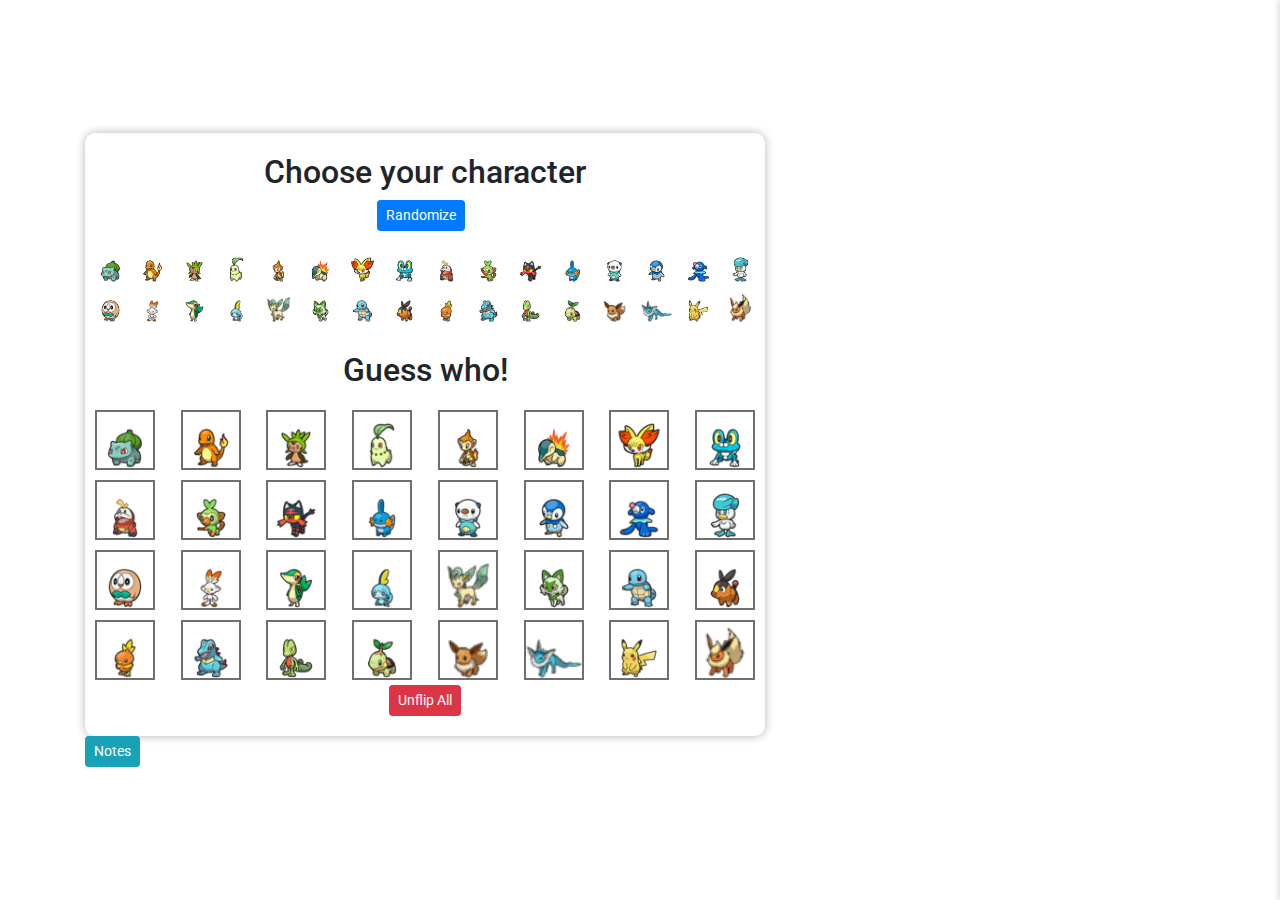
<file: index.html>
<!DOCTYPE html>
<html lang="en">
<head>
    <meta charset="UTF-8">
    <meta name="viewport" content="width=device-width, initial-scale=1.0">
    <title>Guess Who Game</title>
    <link rel="stylesheet" href="styles.css" type="text/css">
    <link href='https://fonts.googleapis.com/css?family=Roboto' rel='stylesheet'>
    <link rel="stylesheet" href="https://cdn.jsdelivr.net/npm/bootstrap@4.4.1/dist/css/bootstrap.min.css" integrity="sha384-Vkoo8x4CGsO3+Hhxv8T/Q5PaXtkKtu6ug5TOeNV6gBiFeWPGFN9MuhOf23Q9Ifjh" crossorigin="anonymous">
</head>
<body>
    <div class="container">
        <div class="board" id="board1">
            <h2 class="text-center">Choose your character</h2>
            <div class="d-flex justify-content-center">
                <button onclick="randomizeCharacter()" class="btn btn-primary btn-sm mr-2">Randomize</button>
            </div>
            <div class="row mt-3">
            <div class="character-small" onclick="flipSmallCharacter(this)">
                <img src="./characters/Bulbasaur.png" alt="Character 1">
                <div class="overlay"></div>
            </div>
            <div class="character-small" onclick="flipSmallCharacter(this)">
                <img src="./characters/Charmander.png" alt="Character 2">
                <div class="overlay"></div>
            </div>
            <div class="character-small" onclick="flipSmallCharacter(this)">
                <img src="./characters/Chespin.png" alt="Character 3">
                <div class="overlay"></div>
            </div>
            <div class="character-small" onclick="flipSmallCharacter(this)">
                <img src="./characters/Chikorita.png" alt="Character 4">
                <div class="overlay"></div>
            </div>
            <div class="character-small" onclick="flipSmallCharacter(this)">
                <img src="./characters/Chimchar.png" alt="Character 5">
                <div class="overlay"></div>
            </div>
            <div class="character-small" onclick="flipSmallCharacter(this)">
                <img src="./characters/Cyndaquil.png" alt="Character 6">
                <div class="overlay"></div>
            </div>
            <div class="character-small" onclick="flipSmallCharacter(this)">
                <img src="./characters/Fennekin.png" alt="Character 7">
                <div class="overlay"></div>
            </div>
            <div class="character-small" onclick="flipSmallCharacter(this)">
                <img src="./characters/Froakie.png" alt="Character 8">
                <div class="overlay"></div>
            </div>
            <div class="character-small" onclick="flipSmallCharacter(this)">
                <img src="./characters/Fuecoco.png" alt="Character 1">
                <div class="overlay"></div>
            </div>
            <div class="character-small" onclick="flipSmallCharacter(this)">
                <img src="./characters/Grookey.png" alt="Character 2">
                <div class="overlay"></div>
            </div>
            <div class="character-small" onclick="flipSmallCharacter(this)">
                <img src="./characters/Litten.png" alt="Character 3">
                <div class="overlay"></div>
            </div>
            <div class="character-small" onclick="flipSmallCharacter(this)">
                <img src="./characters/Mudkip.png" alt="Character 4">
                <div class="overlay"></div>
            </div>
            <div class="character-small" onclick="flipSmallCharacter(this)">
                <img src="./characters/Oshawott.png" alt="Character 5">
                <div class="overlay"></div>
            </div>
            <div class="character-small" onclick="flipSmallCharacter(this)">
                <img src="./characters/Piplup.png" alt="Character 6">
                <div class="overlay"></div>
            </div>
            <div class="character-small" onclick="flipSmallCharacter(this)">
                <img src="./characters/Popplio.png" alt="Character 7">
                <div class="overlay"></div>
            </div>
            <div class="character-small" onclick="flipSmallCharacter(this)">
                <img src="./characters/Quaxly.png" alt="Character 8">
                <div class="overlay"></div>
            </div>
        </div>
        <div class="row">
            <div class="character-small" onclick="flipSmallCharacter(this)">
                <img src="./characters/Rowlet.png" alt="Character 1">
                <div class="overlay"></div>
            </div>
            <div class="character-small" onclick="flipSmallCharacter(this)">
                <img src="./characters/Scorbunny.png" alt="Character 2">
                <div class="overlay"></div>
            </div>
            <div class="character-small" onclick="flipSmallCharacter(this)">
                <img src="./characters/Snivy.png" alt="Character 3">
                <div class="overlay"></div>
            </div>
            <div class="character-small" onclick="flipSmallCharacter(this)">
                <img src="./characters/Sobble.png" alt="Character 4">
                <div class="overlay"></div>
            </div>
            <div class="character-small" onclick="flipSmallCharacter(this)">
                <img src="./characters/leafeon.png" alt="Character 5">
                <div class="overlay"></div>
            </div>
            <div class="character-small" onclick="flipSmallCharacter(this)">
                <img src="./characters/Sprigatito.png" alt="Character 6">
                <div class="overlay"></div>
            </div>
            <div class="character-small" onclick="flipSmallCharacter(this)">
                <img src="./characters/Squirtle.png" alt="Character 7">
                <div class="overlay"></div>
            </div>
            <div class="character-small" onclick="flipSmallCharacter(this)">
                <img src="./characters/Tepig.png" alt="Character 8">
                <div class="overlay"></div>
            </div>
            <div class="character-small" onclick="flipSmallCharacter(this)">
                <img src="./characters/Torchic.png" alt="Character 1">
                <div class="overlay"></div>
            </div>
            <div class="character-small" onclick="flipSmallCharacter(this)">
                <img src="./characters/Totodile.png" alt="Character 2">
                <div class="overlay"></div>
            </div>
            <div class="character-small" onclick="flipSmallCharacter(this)">
                <img src="./characters/Treecko.png" alt="Character 3">
                <div class="overlay"></div>
            </div>
            <div class="character-small" onclick="flipSmallCharacter(this)">
                <img src="./characters/Turtwig.png" alt="Character 4">
                <div class="overlay"></div>
            </div>
            <div class="character-small" onclick="flipSmallCharacter(this)">
                <img src="./characters/eevee.png" alt="Character 5">
                <div class="overlay"></div>
            </div>
            <div class="character-small" onclick="flipSmallCharacter(this)">
                <img src="./characters/Marill.png" alt="Character 6">
                <div class="overlay"></div>
            </div>
            <div class="character-small" onclick="flipSmallCharacter(this)">
                <img src="./characters/pikachu.png" alt="Character 7">
                <div class="overlay"></div>
            </div>
            <div class="character-small" onclick="flipSmallCharacter(this)">
                <img src="./characters/flareon.png" alt="Character 8">
                <div class="overlay"></div>
            </div>
        </div>
        <h2 class="text-center mt-4">Guess who!</h2>
        
        <div class="row mt-3">
            <div class="character" onclick="flipLargeCharacter(this)">
                <img src="./characters/Bulbasaur.png" alt="Character 1">
                <div class="overlay"></div>
            </div>
            <div class="character" onclick="flipLargeCharacter(this)">
                <img src="./characters/Charmander.png" alt="Character 2">
                <div class="overlay"></div>
            </div>
            <div class="character" onclick="flipLargeCharacter(this)">
                <img src="./characters/Chespin.png" alt="Character 3">
                <div class="overlay"></div>
            </div>
            <div class="character" onclick="flipLargeCharacter(this)">
                <img src="./characters/Chikorita.png" alt="Character 4">
                <div class="overlay"></div>
            </div>
            <div class="character" onclick="flipLargeCharacter(this)">
                <img src="./characters/Chimchar.png" alt="Character 5">
                <div class="overlay"></div>
            </div>
            <div class="character" onclick="flipLargeCharacter(this)">
                <img src="./characters/Cyndaquil.png" alt="Character 6">
                <div class="overlay"></div>
            </div>
            <div class="character" onclick="flipLargeCharacter(this)">
                <img src="./characters/Fennekin.png" alt="Character 7">
                <div class="overlay"></div>
            </div>
            <div class="character" onclick="flipLargeCharacter(this)">
                <img src="./characters/Froakie.png" alt="Character 8">
                <div class="overlay"></div>
            </div>
        </div>
        <div class="row">
            <div class="character" onclick="flipLargeCharacter(this)">
                <img src="./characters/Fuecoco.png" alt="Character 1">
                <div class="overlay"></div>
            </div>
            <div class="character" onclick="flipLargeCharacter(this)">
                <img src="./characters/Grookey.png" alt="Character 2">
                <div class="overlay"></div>
            </div>
            <div class="character" onclick="flipLargeCharacter(this)">
                <img src="./characters/Litten.png" alt="Character 3">
                <div class="overlay"></div>
            </div>
            <div class="character" onclick="flipLargeCharacter(this)">
                <img src="./characters/Mudkip.png" alt="Character 4">
                <div class="overlay"></div>
            </div>
            <div class="character" onclick="flipLargeCharacter(this)">
                <img src="./characters/Oshawott.png" alt="Character 5">
                <div class="overlay"></div>
            </div>
            <div class="character" onclick="flipLargeCharacter(this)">
                <img src="./characters/Piplup.png" alt="Character 6">
                <div class="overlay"></div>
            </div>
            <div class="character" onclick="flipLargeCharacter(this)">
                <img src="./characters/Popplio.png" alt="Character 7">
                <div class="overlay"></div>
            </div>
            <div class="character" onclick="flipLargeCharacter(this)">
                <img src="./characters/Quaxly.png" alt="Character 8">
                <div class="overlay"></div>
            </div>
        </div>
        <div class="row">
            <div class="character" onclick="flipLargeCharacter(this)">
                <img src="./characters/Rowlet.png" alt="Character 1">
                <div class="overlay"></div>
            </div>
            <div class="character" onclick="flipLargeCharacter(this)">
                <img src="./characters/Scorbunny.png" alt="Character 2">
                <div class="overlay"></div>
            </div>
            <div class="character" onclick="flipLargeCharacter(this)">
                <img src="./characters/Snivy.png" alt="Character 3">
                <div class="overlay"></div>
            </div>
            <div class="character" onclick="flipLargeCharacter(this)">
                <img src="./characters/Sobble.png" alt="Character 4">
                <div class="overlay"></div>
            </div>
            <div class="character" onclick="flipLargeCharacter(this)">
                <img src="./characters/leafeon.png" alt="Character 5">
                <div class="overlay"></div>
            </div>
            <div class="character" onclick="flipLargeCharacter(this)">
                <img src="./characters/Sprigatito.png" alt="Character 6">
                <div class="overlay"></div>
            </div>
            <div class="character" onclick="flipLargeCharacter(this)">
                <img src="./characters/Squirtle.png" alt="Character 7">
                <div class="overlay"></div>
            </div>
            <div class="character" onclick="flipLargeCharacter(this)">
                <img src="./characters/Tepig.png" alt="Character 8">
                <div class="overlay"></div>
            </div>
        </div>
        <div class="row">
            <div class="character" onclick="flipLargeCharacter(this)">
                <img src="./characters/Torchic.png" alt="Character 1">
                <div class="overlay"></div>
            </div>
            <div class="character" onclick="flipLargeCharacter(this)">
                <img src="./characters/Totodile.png" alt="Character 2">
                <div class="overlay"></div>
            </div>
            <div class="character" onclick="flipLargeCharacter(this)">
                <img src="./characters/Treecko.png" alt="Character 3">
                <div class="overlay"></div>
            </div>
            <div class="character" onclick="flipLargeCharacter(this)">
                <img src="./characters/Turtwig.png" alt="Character 4">
                <div class="overlay"></div>
            </div>
            <div class="character" onclick="flipLargeCharacter(this)">
                <img src="./characters/eevee.png" alt="Character 5">
                <div class="overlay"></div>
            </div>
            <div class="character" onclick="flipLargeCharacter(this)">
                <img src="./characters/Marill.png" alt="Character 6">
                <div class="overlay"></div>
            </div>
            <div class="character" onclick="flipLargeCharacter(this)">
                <img src="./characters/pikachu.png" alt="Character 7">
                <div class="overlay"></div>
            </div>
            <div class="character" onclick="flipLargeCharacter(this)">
                <img src="./characters/flareon.png" alt="Character 8">
                <div class="overlay"></div>
            </div>
        </div>

        <div class="d-flex justify-content-center">
        <button class="btn btn-danger btn-sm center" onclick="unflipAll()">Unflip All</button>
        </div>
    </div>
     <!-- Notes Section -->
     <div class="notes-container" id="notesContainer">
        <div class="notes-content">
            <textarea placeholder="Write your questions here to keep track of your progress!"></textarea>
            <p class="text-right mb-8">Guess Who Made by <a href="https://github.com/acev0010">Isabel Acevedo</a></p>
        </div>
    </div>
    <div id="toggleNotes">
    <button class="btn btn-info btn-sm center" id="toggleNotes">Notes</button>
    
</div>
</div>

    <script src="script.js"></script>
</body>
</html>
</file>
<file: styles.css>
body {
    display: flex;
    justify-content: center;
    align-items: center;
    height: 100vh;
    margin: 0;
    font-family: 'Roboto';
    background-color: #f0f0f0;
}

h2 {
    text-align: center;
}

button {
    font-size: small;
}

.board {
    width: 680px; /* 8 characters * (60px + 10px margin) */
    margin-right: 20px;
    background-color: #fff;
    padding: 20px;
    border-radius: 10px;
    box-shadow: 0 0 10px rgba(0, 0, 0, 0.3);
}

.row {
    display: flex;
    flex-wrap: wrap;
    justify-content: space-between;
}

.character {
    position: relative;
    width: 60px;
    height: 60px;
    overflow: hidden;
    margin: 5px;
    cursor: pointer;
    border: 2px solid #00000090;
}

.character-small {
    position: relative;
    width: 35px;  /* Half the size of the regular characters */
    height: 35px;
    overflow: hidden;
    margin: 2.5px;
    cursor: pointer;
    border: 2px solid transparent; /* Initially transparent border */
    transition: border-color 0.2s ease-in-out; /* Added transition for border-color */
}

.character img {
    max-width: 100%;
    height: auto;
    display: block;
}

.character-small img {
    max-width: 100%;
    height: auto;
    display: block;
}

.overlay {
    position: absolute;
    top: 0;
    left: 0;
    width: 100%;
    height: 100%;
    background-color: rgba(0, 0, 0, 0.5);
    opacity: 0;
    transition: opacity 0.3s;
}

.character:hover .overlay,
.character-small:hover .overlay {
    opacity: 0.5;
}

.character img {
    width: 100%;
    height: 100%;
    transition: transform 0.3s;
}

.character-small img {
    width: 100%;
    height: 100%;
    transition: transform 0.3s;
}

.character .overlay {
    position: absolute;
    top: 0;
    left: 0;
    width: 100%;
    height: 100%;
    background-color: rgba(0, 0, 0, 0.7);
    opacity: 0;
    transition: opacity 0.3s;
}

.character-small .overlay {
    position: absolute;
    top: 0;
    left: 0;
    width: 100%;
    height: 100%;
    background-color: rgba(0, 0, 0, 0.7);
    opacity: 0; /* Initially transparent */
    transition: opacity 0.3s;
}

.character-small.flipped {
    border-color: rgb(151, 55, 55); /* Change border color to red when clicked */
    border-radius: 12px;
    border-width: 4px;
    transition: border-color 0.5s ease-in-out; /* Added transition for border-color */
}

.character-small.flipped .overlay {
    opacity: 0; /* Remove the black overlay */
}

.character.flipped img {
    transform: scaleX(-1);
}

.character.flipped .overlay {
    opacity: 1;
    background-size: cover;
}

/* Notes Section Styles */
.notes-container {
    position: fixed;
    top: 0;
    right: 0;
    width: 300px;
    height: 100vh;
    background-color: #fff;
    border-left: 1px solid #ddd;
    box-shadow: -3px 0 5px rgba(0, 0, 0, 0.1);
    transform: translateX(100%);
    transition: transform 0.3s ease-in-out;
    overflow-y: auto;
}

.notes-container.open {
    transform: translateX(0);
}


.notes-content {
    padding: 20px;
}

.notes-content textarea {
    width: 100%;
    height: 500px;
    border: 1px solid #ddd;
    padding: 10px;
    resize: vertical;
}
</file>
